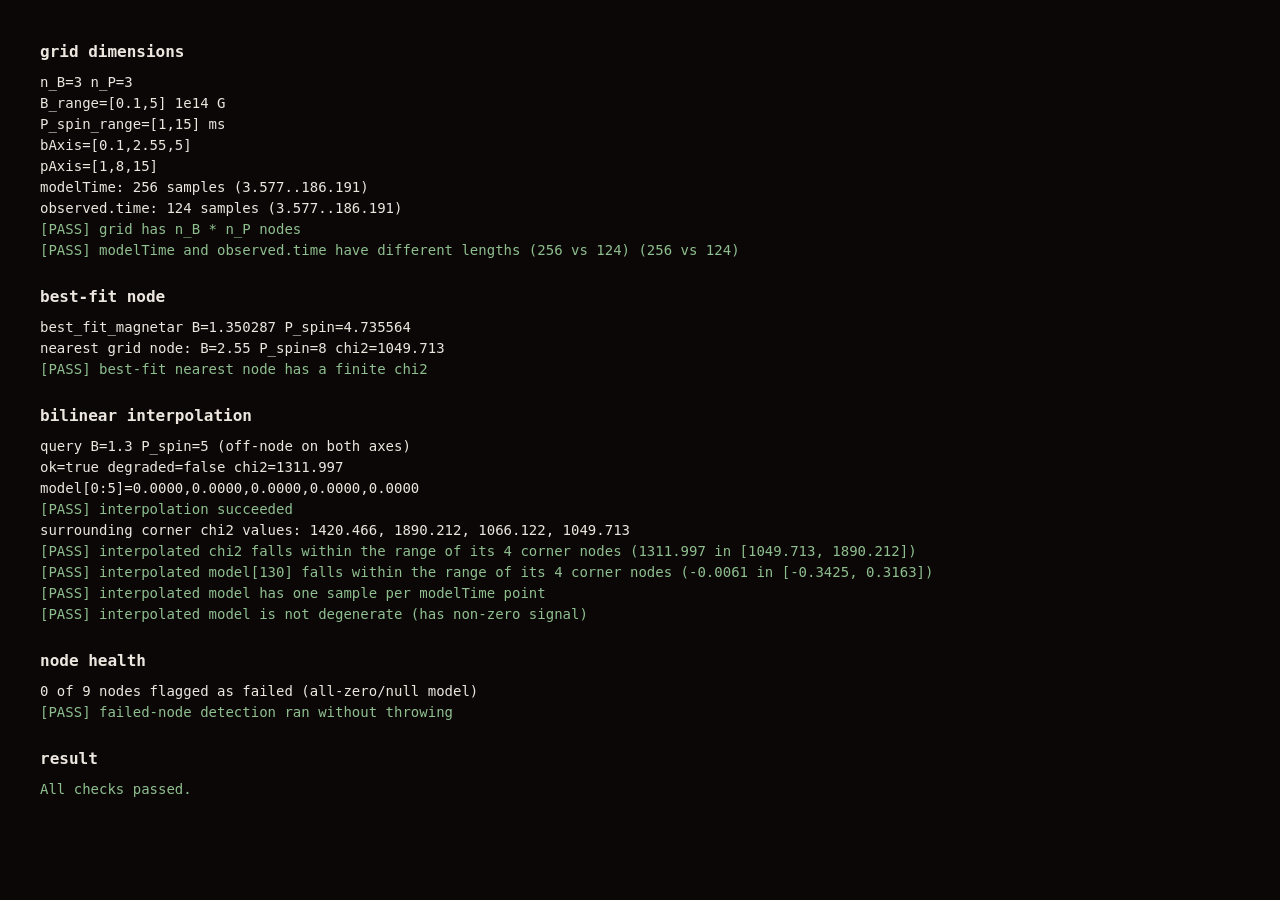
<file: js/data.test.html>
<!doctype html>
<html lang="en">
<head>
<meta charset="utf-8" />
<title>data.js — smoke test</title>
<style>
  body { background: #0a0706; color: #ece6df; font: 14px/1.5 ui-monospace, monospace; padding: 2rem; }
  .pass { color: #8fbf8f; }
  .fail { color: #d98c8c; }
  h1 { font-size: 1rem; font-weight: 600; margin: 1.5rem 0 0.5rem; }
  h1:first-child { margin-top: 0; }
</style>
</head>
<body>
<div id="log"></div>

<script type="module">
  import { loadChirpGrid } from './data.js';

  const logEl = document.getElementById('log');
  let failures = 0;

  function line(text, cls) {
    const div = document.createElement('div');
    if (cls) div.className = cls;
    div.textContent = text;
    logEl.appendChild(div);
    console.log(text);
  }
  function heading(text) {
    const h = document.createElement('h1');
    h.textContent = text;
    logEl.appendChild(h);
    console.log('\n=== ' + text + ' ===');
  }
  function check(label, condition, detail = '') {
    const mark = condition ? 'PASS' : 'FAIL';
    if (!condition) failures++;
    line(`[${mark}] ${label}${detail ? `  (${detail})` : ''}`, condition ? 'pass' : 'fail');
  }

  async function main() {
    heading('grid dimensions');
    const grid = await loadChirpGrid();

    line(`n_B=${grid.grid.n_B}  n_P=${grid.grid.n_P}`);
    line(`B_range=${JSON.stringify(grid.grid.B_range)} ${grid.grid.B_unit}`);
    line(`P_spin_range=${JSON.stringify(grid.grid.P_spin_range)} ${grid.grid.P_spin_unit}`);
    line(`bAxis=${JSON.stringify(grid.grid.bAxis)}`);
    line(`pAxis=${JSON.stringify(grid.grid.pAxis)}`);
    line(`modelTime: ${grid.modelTime.length} samples (${grid.modelTime[0]}..${grid.modelTime.at(-1)})`);
    line(`observed.time: ${grid.observed.time.length} samples (${grid.observed.time[0]}..${grid.observed.time.at(-1)})`);

    check('grid has n_B * n_P nodes', grid.nodeTable.length === grid.grid.n_B
      && grid.nodeTable.every((row) => row.length === grid.grid.n_P));
    check('modelTime and observed.time have different lengths (256 vs 124)',
      grid.modelTime.length !== grid.observed.time.length,
      `${grid.modelTime.length} vs ${grid.observed.time.length}`);

    heading('best-fit node');
    const best = grid.nearestNode(grid.bestFit.B, grid.bestFit.P_spin);
    line(`best_fit_magnetar B=${grid.bestFit.B} P_spin=${grid.bestFit.P_spin}`);
    line(`nearest grid node: B=${best.B} P_spin=${best.P_spin} chi2=${best.chi2}`);
    check('best-fit nearest node has a finite chi2', Number.isFinite(best.chi2));

    heading('bilinear interpolation');
    // Deliberately off-node on both axes (grid.bAxis/pAxis are
    // [0.1, 2.55, 5] / [1, 8, 15]) so this actually blends all four
    // surrounding corners instead of landing exactly on one.
    const qB = 1.3;
    const qP = 5;
    const interp = grid.bilinearModel(qB, qP);
    line(`query B=${qB} P_spin=${qP} (off-node on both axes)`);
    line(`ok=${interp.ok}  degraded=${interp.degraded}  chi2=${interp.chi2?.toFixed(3)}`);
    line(`model[0:5]=${interp.model?.slice(0, 5).map((v) => v.toFixed(4))}`);
    check('interpolation succeeded', interp.ok === true);

    const iB0 = grid.grid.bAxis.findIndex((b) => b > qB) - 1;
    const iP0 = grid.grid.pAxis.findIndex((p) => p > qP) - 1;
    const corners = [
      grid.nodeAt(iB0, iP0), grid.nodeAt(iB0 + 1, iP0),
      grid.nodeAt(iB0, iP0 + 1), grid.nodeAt(iB0 + 1, iP0 + 1),
    ];
    const cornerChi2 = corners.map((c) => c.chi2);
    const [chi2Lo, chi2Hi] = [Math.min(...cornerChi2), Math.max(...cornerChi2)];
    line(`surrounding corner chi2 values: ${cornerChi2.join(', ')}`);
    check('interpolated chi2 falls within the range of its 4 corner nodes',
      interp.chi2 >= chi2Lo - 1e-9 && interp.chi2 <= chi2Hi + 1e-9,
      `${interp.chi2?.toFixed(3)} in [${chi2Lo}, ${chi2Hi}]`);

    const sampleIdx = 130;
    const cornerVals = corners.map((c) => c.model[sampleIdx]);
    const [vLo, vHi] = [Math.min(...cornerVals), Math.max(...cornerVals)];
    check(`interpolated model[${sampleIdx}] falls within the range of its 4 corner nodes`,
      interp.model[sampleIdx] >= vLo - 1e-9 && interp.model[sampleIdx] <= vHi + 1e-9,
      `${interp.model[sampleIdx].toFixed(4)} in [${vLo.toFixed(4)}, ${vHi.toFixed(4)}]`);

    check('interpolated model has one sample per modelTime point',
      interp.model.length === grid.modelTime.length);
    check('interpolated model is not degenerate (has non-zero signal)',
      interp.model.some((v) => v !== 0));

    heading('node health');
    const flat = grid.nodeTable.flat();
    const failedCount = flat.filter((n) => n.failed).length;
    line(`${failedCount} of ${flat.length} nodes flagged as failed (all-zero/null model)`);
    check('failed-node detection ran without throwing', Number.isInteger(failedCount));

    heading('result');
    line(failures === 0 ? 'All checks passed.' : `${failures} check(s) FAILED.`, failures === 0 ? 'pass' : 'fail');
    document.title = failures === 0 ? 'data.js test — PASS' : 'data.js test — FAIL';
  }

  main().catch((err) => {
    line('Test crashed: ' + err.message, 'fail');
    document.title = 'data.js test — CRASH';
    console.error(err);
  });
</script>
</body>
</html>
</file>
